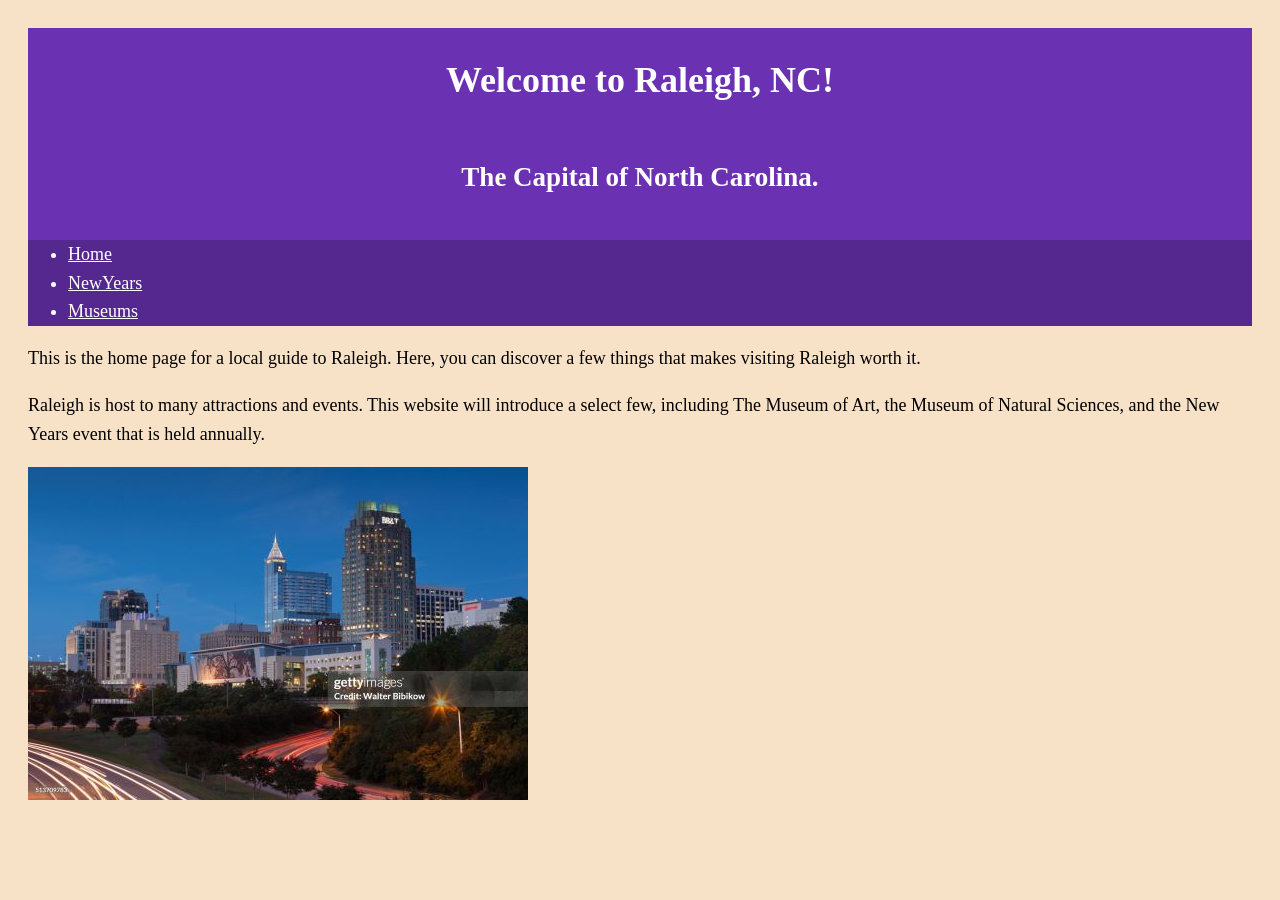
<file: local-guide/index.html>
<!DOCTYPE html>
<html lang="en">
    <head>
        <meta charset="UTF-8" />
        <meta name="viewport" content="width=device-width, initial-scale=1.0" />
        <link rel="stylesheet" href="./css/style.css"/>
        <title>Home Page</title>
    </head>

    <body>
        <header class="header">
            <div class="top">
                <h1>Welcome to Raleigh, NC!</h1>
                <h2>The Capital of North Carolina.</h2>
            </div>
            <nav>
                <ul class="navigation">
                    <li><a href="index.html">Home</a></li>
                    <li><a href="newyears.html">NewYears</a></li>
                    <li><a href="museums.html">Museums</a></li>
                </ul>
            </nav>
        </header>
        <main class="main">
            <p>This is the home page for a local guide to Raleigh. Here, you can discover a few things that makes visiting Raleigh worth it.</p>
            <p>Raleigh is host to many attractions and events. This website will introduce a select few, including The Museum of Art, the Museum of Natural Sciences, and the New Years event that is held annually.</p>
            <img src="./images/gettyimages-Raleigh3.jpg" alt="A photo of Raleigh during the evening, showing off the skyscrapers and tree mural." class="raleighimg">
        </main>
        
    </body>
    
</html>
</file>
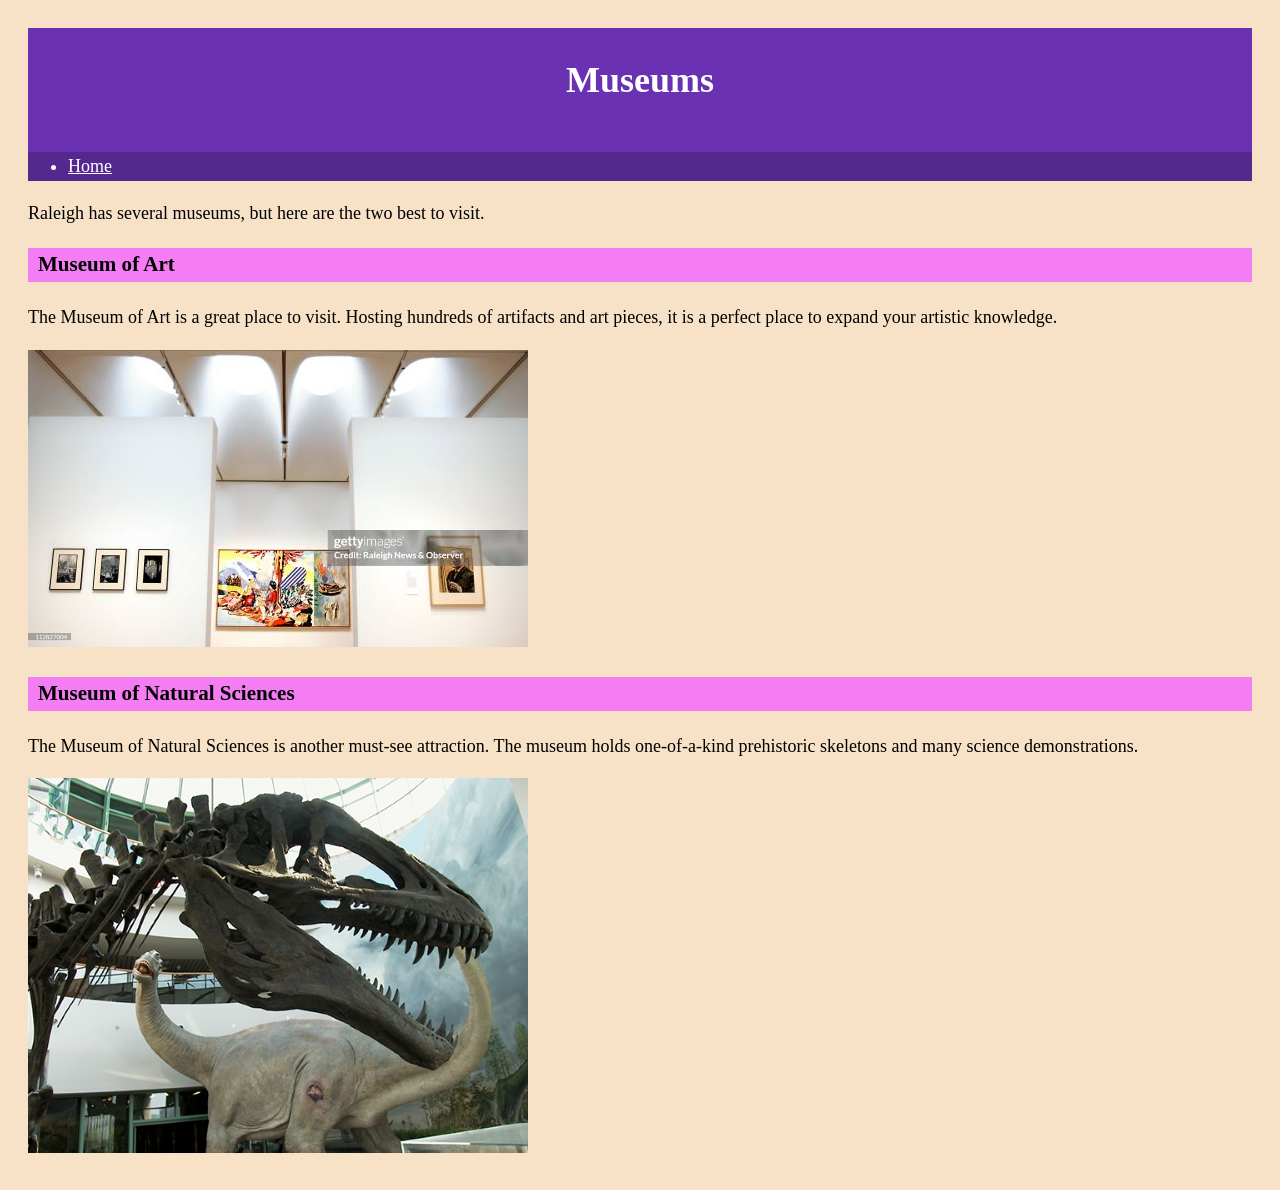
<file: local-guide/museums.html>
<!DOCTYPE html>
<html lang="en">
    <head>
        <meta charset="UTF-8" />
        <meta name="viewport" content="width=device-width, initial-scale=1.0" />
        <link rel="stylesheet" href="./css/style.css"/>
        <title>Museums</title>
    </head>

    <body>
        <header class="header">
            <div class="top">
                <h1>Museums</h1>
            </div>
            <nav>
                <ul class="navigation">
                    <li><a href="index.html">Home</a></li>
                </ul>
            </nav>
        </header>
        <main class="main">
            <p>Raleigh has several museums, but here are the two best to visit.</p>
            <div class="art">
                <h3>Museum of Art</h3>
                <p>The Museum of Art is a great place to visit. Hosting hundreds of artifacts and art pieces, it is a perfect place to expand your artistic knowledge.</p>
                <img src="./images/gettyimages-MuseumofArt2.jpg" alt="A photo of the inside of the Museum of Art, showing off five paintings." class="artimg">
            </div>
            <div class="science">
                <h3>Museum of Natural Sciences</h3>
                <p>The Museum of Natural Sciences is another must-see attraction. The museum holds one-of-a-kind prehistoric skeletons and many science demonstrations.</p>
                <img src="./images/nec082.png" alt="A photograph of an exhibit in the Museum of Natural Sciences, showing a T-rex skull and a diorama of a long necked dinosaur." class="dinoimg">
            </div>
        </main>
    </body>
</html>
</file>
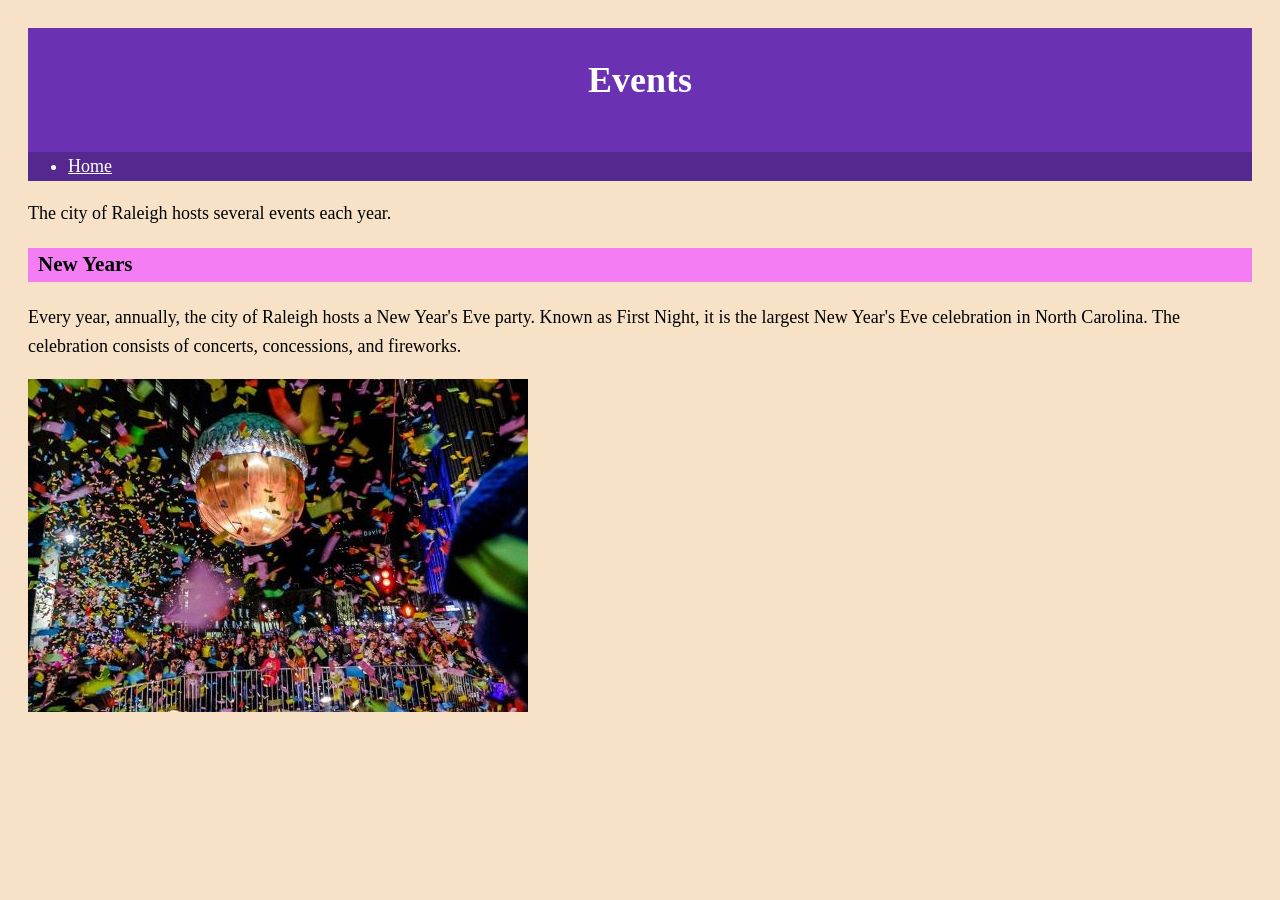
<file: local-guide/newyears.html>
<!DOCTYPE html>
<html lang="en">
    <head>
        <meta charset="UTF-8" />
        <meta name="viewport" content="width=device-width, initial-scale=1.0" />
        <link rel="stylesheet" href="./css/style.css"/>
        <title>Events</title>
    </head>

    <body>
        <header class="header">
            <div class="top">
                <h1>Events</h1>
            </div>
            <nav>
                <ul class="navigation">
                    <li><a href="index.html">Home</a></li>
                </ul>
            </nav>
        </header>
        <main class="main">
            <p>The city of Raleigh hosts several events each year.</p>
            <div class="newyears">
                <h3>New Years</h3>
                <p>Every year, annually, the city of Raleigh hosts a New Year's Eve party. Known as First Night, it is the largest New Year's Eve celebration in North Carolina. The celebration consists of concerts, concessions, and fireworks.</p>
                <img src="./images/first-night-raleigh2.jpg" alt="An image of a large metal acorn, which is famously dropped at midnight on New Years. The air is full of confetti." class="newyearimg">
            </div>
        </main>
    </body>
</html>
</file>
<file: local-guide/css/style.css>
body {
    font-size: 14px;
    padding: 10px;
    line-height: 1.6;
    background-color: #f7e2c8;
    color: black;
}

@media (min-width: 768px) {
    body {
        font-size: 16px;
        padding: 20px;
    }
}

@media (min-width: 1024px) {
    body {
        font-size: 18px;
        padding: 20px;
    }
}

.header {
    background-color: #6a32b3;
    color: #ffffff;
}

.top {
    display: flex;
    flex-direction: column;
    align-items: center;
}

.navigation {
    background-color: #55288f;
    display: flex;
    flex-direction: column;
    flex-wrap: nowrap;
}

a {
    color: #ffffff;
}

h3 {
    background-color: #f57df3;
    color: black;
    padding-left: 10px;
}
</file>
